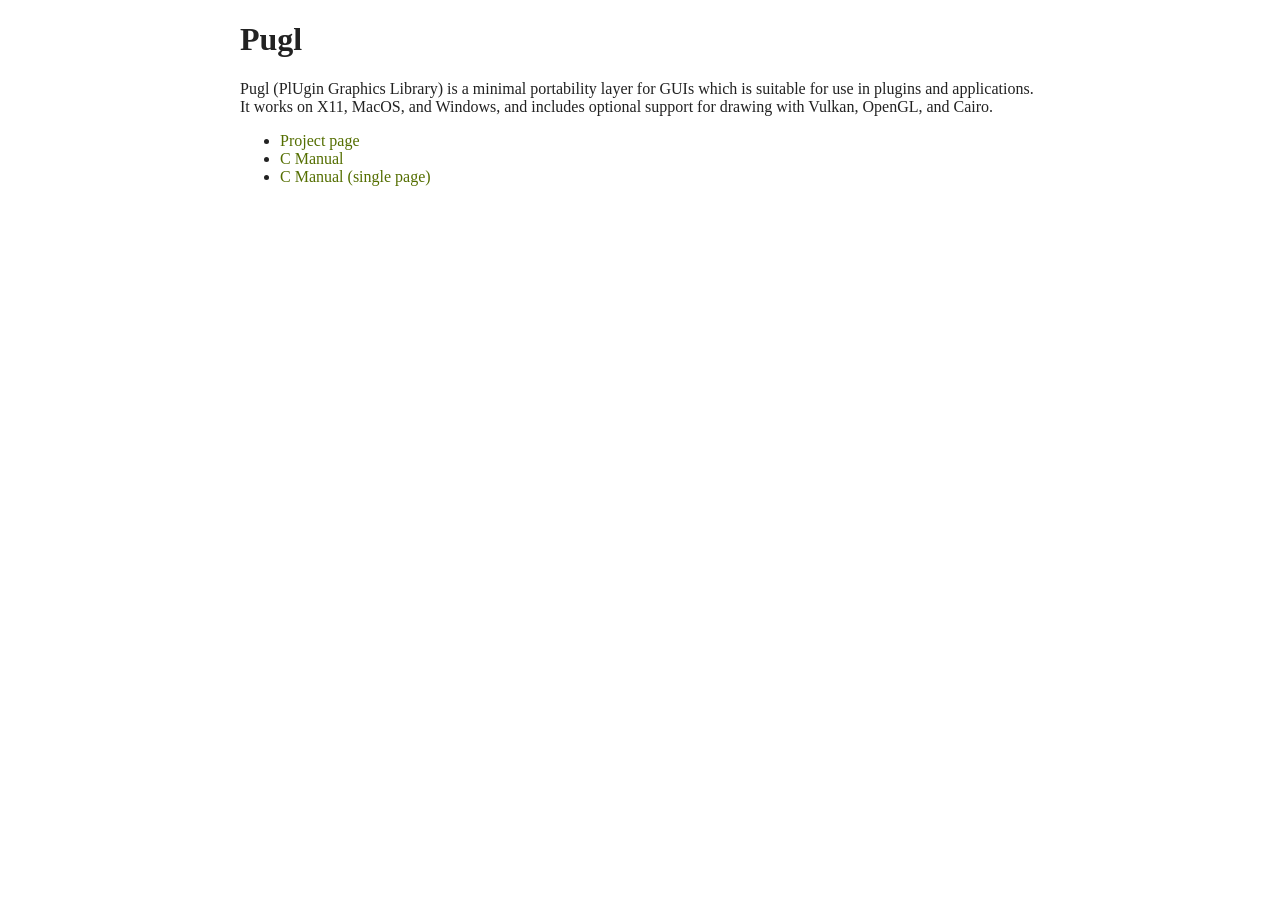
<file: doc/site/index.html>
<!doctype html>
<html>
  <head>
    <title>Pugl</title>
    <style>
      html {
        background: #fff;
        color: #222;
      }

      body {
        font-style: normal;
        margin: 0 auto auto;
        max-width: 50em;
        padding: 0;
      }

      a {
        color: #546e00;
        text-decoration: none;
      }

      @media (prefers-color-scheme: dark) {
        html {
          background: #000;
          color: #ccc;
        }

        a {
          color: #b4c342;
        }
      }
    </style>
  </head>
  <body>
    <h1>Pugl</h1>
    <p>
      Pugl (PlUgin Graphics Library) is a minimal portability layer for GUIs
      which is suitable for use in plugins and applications. It works on X11,
      MacOS, and Windows, and includes optional support for drawing with Vulkan,
      OpenGL, and Cairo.
    </p>
    <ul>
      <li>
        <a href="https://codeberg.org/lv2/pugl/">Project page</a>
      </li>
      <li>
        <a href="doc/html/">C Manual</a>
      </li>
      <li>
        <a href="doc/singlehtml/">C Manual (single page)</a>
      </li>
    </ul>
  </body>
</html>
</file>
